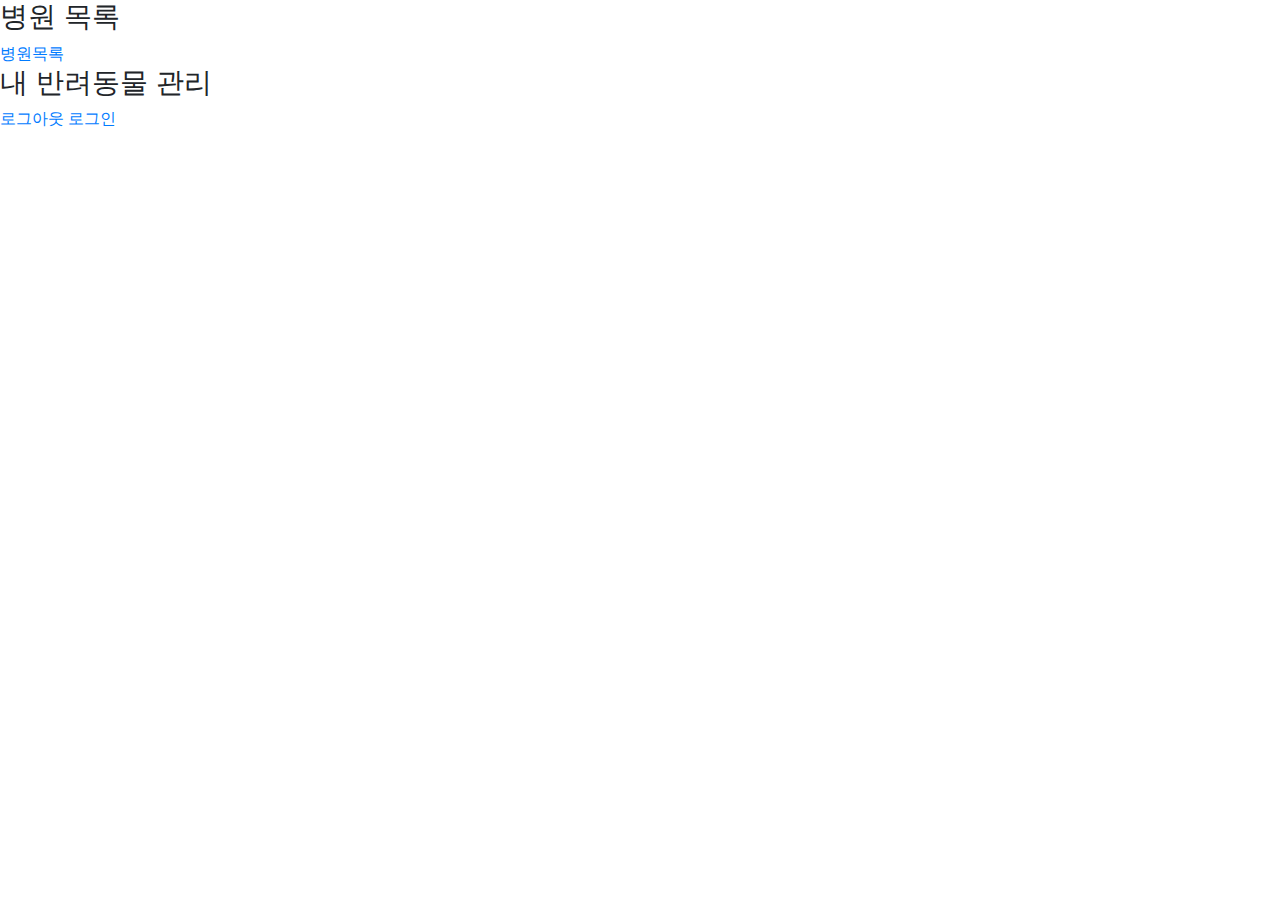
<file: templates/index.html>
<!DOCTYPE html>
<html lang="en">
<link rel="stylesheet" href="https://cdn.jsdelivr.net/npm/bootstrap@4.4.1/dist/css/bootstrap.min.css" integrity="sha384-Vkoo8x4CGsO3+Hhxv8T/Q5PaXtkKtu6ug5TOeNV6gBiFeWPGFN9MuhOf23Q9Ifjh" crossorigin="anonymous">
<head>
    <meta charset="UTF-8">
    <title>대문 페이지</title>
</head>
<body>

<h3>병원 목록</h3>
<a href='/hosp/list'>병원목록</a>
<h3>내 반려동물 관리</h3>
<a href='/member/logout'>로그아웃</a>
<a href='/member/login'>로그인</a>

<div class="row">


<div id="map" style="width:750px;height:350px;"></div>

	<script src="http://dapi.kakao.com/v2/maps/sdk.js?appkey=5aae6c27047fe23d5db55dccf9f316f1"></script>
	<script>
		var mapContainer = document.getElementById('map'), // 지도를 표시할 div
		    mapOption = {
		        center: new kakao.maps.LatLng(37.56030, 126.97735), // 지도의 중심좌표
		        level: 5, // 지도의 확대 레벨
		        mapTypeId : kakao.maps.MapTypeId.ROADMAP // 지도종류
		    };

		// 지도를 생성한다
		var map = new kakao.maps.Map(mapContainer, mapOption);
	</script>

<script src="https://code.jquery.com/jquery-3.4.1.slim.min.js" integrity="sha384-J6qa4849blE2+poT4WnyKhv5vZF5SrPo0iEjwBvKU7imGFAV0wwj1yYfoRSJoZ+n" crossorigin="anonymous"></script>
<script src="https://cdn.jsdelivr.net/npm/popper.js@1.16.0/dist/umd/popper.min.js" integrity="sha384-Q6E9RHvbIyZFJoft+2mJbHaEWldlvI9IOYy5n3zV9zzTtmI3UksdQRVvoxMfooAo" crossorigin="anonymous"></script>
<script src="https://cdn.jsdelivr.net/npm/bootstrap@4.4.1/dist/js/bootstrap.min.js" integrity="sha384-wfSDF2E50Y2D1uUdj0O3uMBJnjuUD4Ih7YwaYd1iqfktj0Uod8GCExl3Og8ifwB6" crossorigin="anonymous"></script>

</body>
</html>
</file>
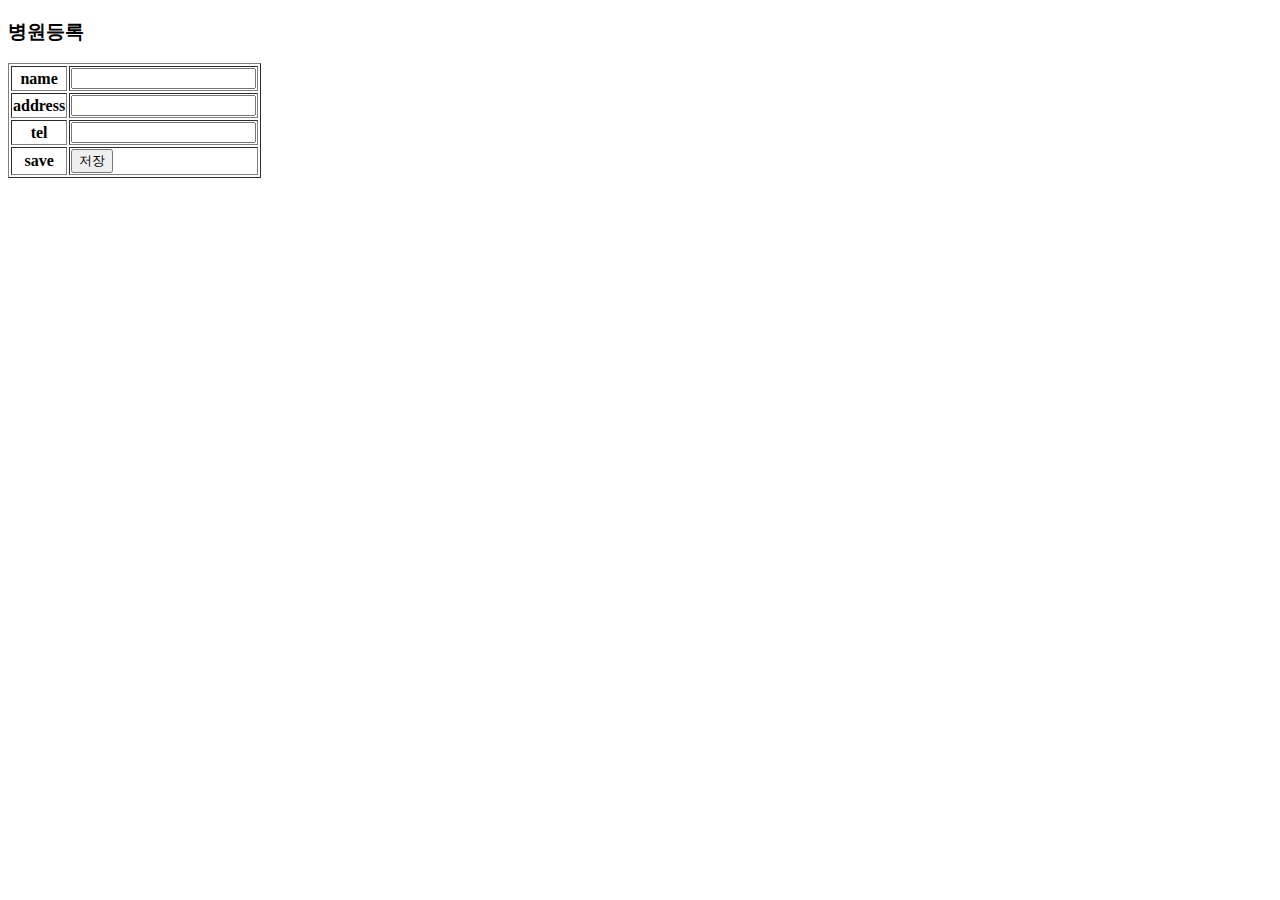
<file: templates/hosp/form.html>
<!DOCTYPE html>
<html lang="en">
<head>
    <meta charset="UTF-8">
    <title>병원</title>
</head>
<body>
<h3>병원등록</h3>
<form action="/hosp/add" method="post">
<table border="1">
    <tr><th>name</th><td><input type="test" name="name"></td></tr>
    <tr><th>address</th><td><input type="text" name="address"></td></tr>
    <tr><th>tel</th><td><input type="text" name="tel"></td></tr>
    <tr><th>save</th><td><input type="submit" value="저장"></td></tr>
</table>
</form>
</body>
</html>
</file>
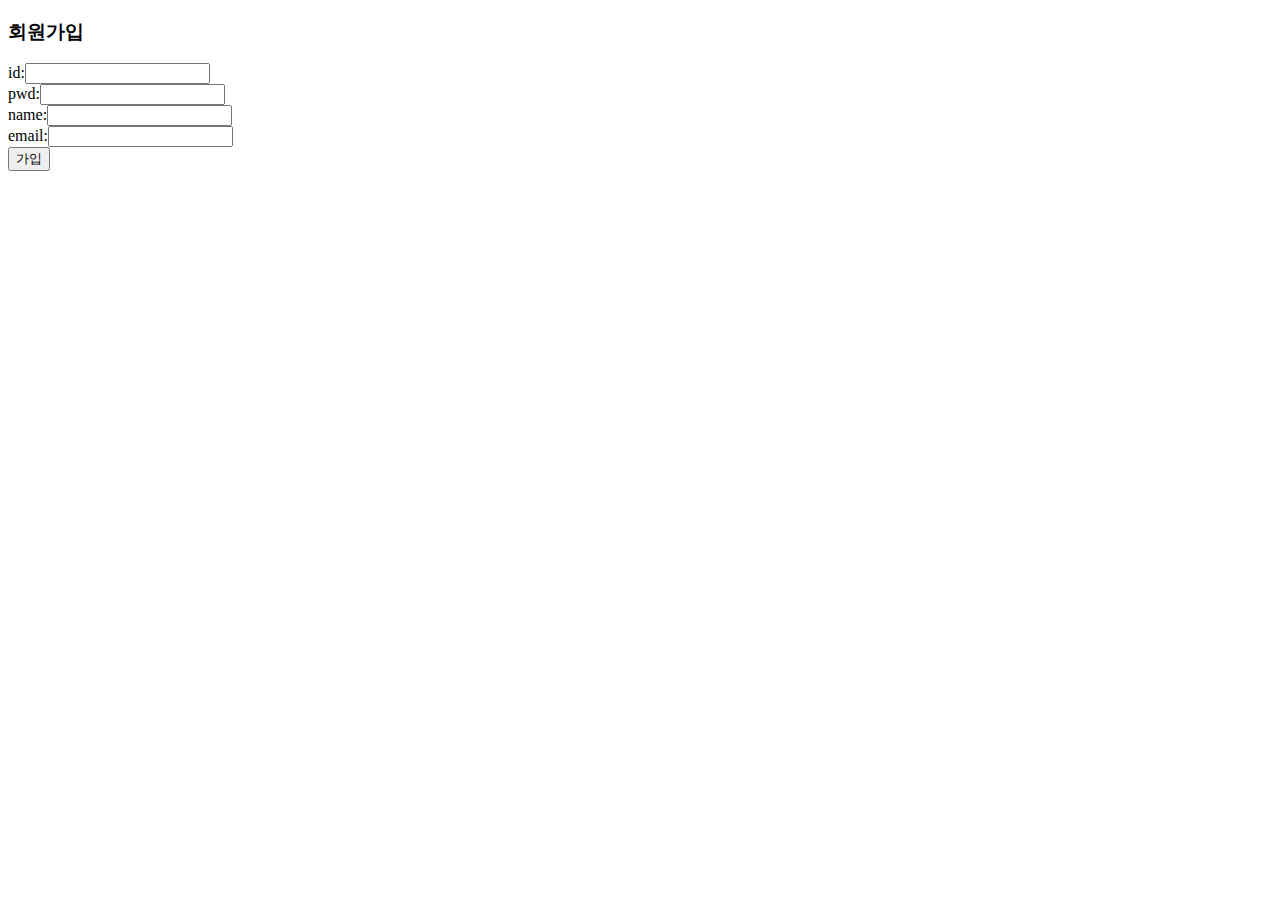
<file: templates/member/joinForm.html>
<!DOCTYPE html>
<html lang="en">
<head>
    <meta charset="UTF-8">
    <title>회원가입</title>
</head>
<body>
<h3>회원가입</h3>
<form action="/member/join" method="post">
    id:<input type="text" name="id"><br/>
    pwd:<input type="text" name="pwd"><br/>
    name:<input type="text" name="name"><br/>
    email:<input type="text" name="email"><br/>
    <input type="submit" value="가입">
</form>
</body>
</html>
</file>
